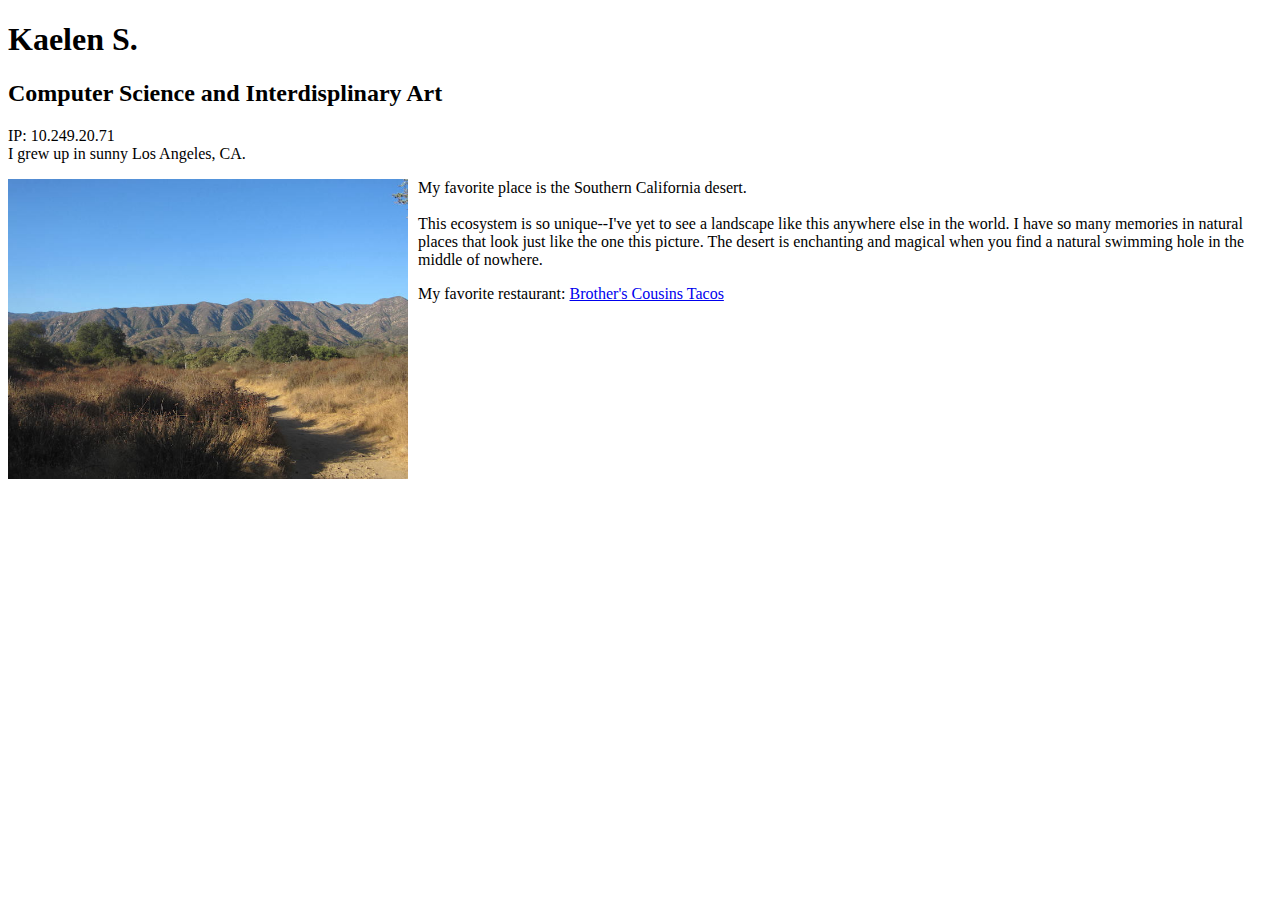
<file: index.html>
<!DOCTYPE html>
<html>
<head>
    <title>Kaelen's Web Page</title>
    <link rel="stylesheet" href="week1.css">
</head>
<body>
    <h1>Kaelen S.</h1>
    <h2>Computer Science and Interdisplinary Art</h2>
    <p> IP: 10.249.20.71 <br>
    I grew up in sunny Los Angeles, CA. <br></p>

    <div id="imgClass">
        <img src="desertpic.JPG" align="left"/>
        <p id="imgText">My favorite place is the Southern California desert. <br> <br>
            This ecosystem is so unique--I've yet to see a landscape like this anywhere else in the world.
            I have so many memories in natural places that look just like the one this picture. The desert
            is enchanting and magical when you find a natural swimming hole in the middle of nowhere. </p>
    </div>  

    <div id="resClass"> 
        <p id="favRes">My favorite restaurant: 
        <a href="https://www.instagram.com/brotherscousinstacos?utm_medium=copy_link" target="_blank"> Brother's Cousins Tacos</a> <br></p>
    </div>
<!--     
    •	Your IP address (i.e., the IP address where your computer is located)
    •	The location where you grew up
    •	A picture of your favorite place and a sentence or two about why it’s your favorite place.  
    The text must wrap around to the right of the image.  You may not use a <table> element to accomplish this.
    
                  This is an example of an image
                  with text wrapped to the right.
      And there is more text!
    
    •	A link to your favorite restaurant (should open in a new tab)
    •	Something no one would expect about you -->
    
</body>
</html>
</file>
<file: week1.css>
html, body {
    height: 100%;
}

img {
    height: 300px;
    padding-right: 10px;
}

#imgClass{
    display: block;
    position: relative;
    height: auto;
}

#resClass {
    display: block;
    position: relative;
}
</file>
